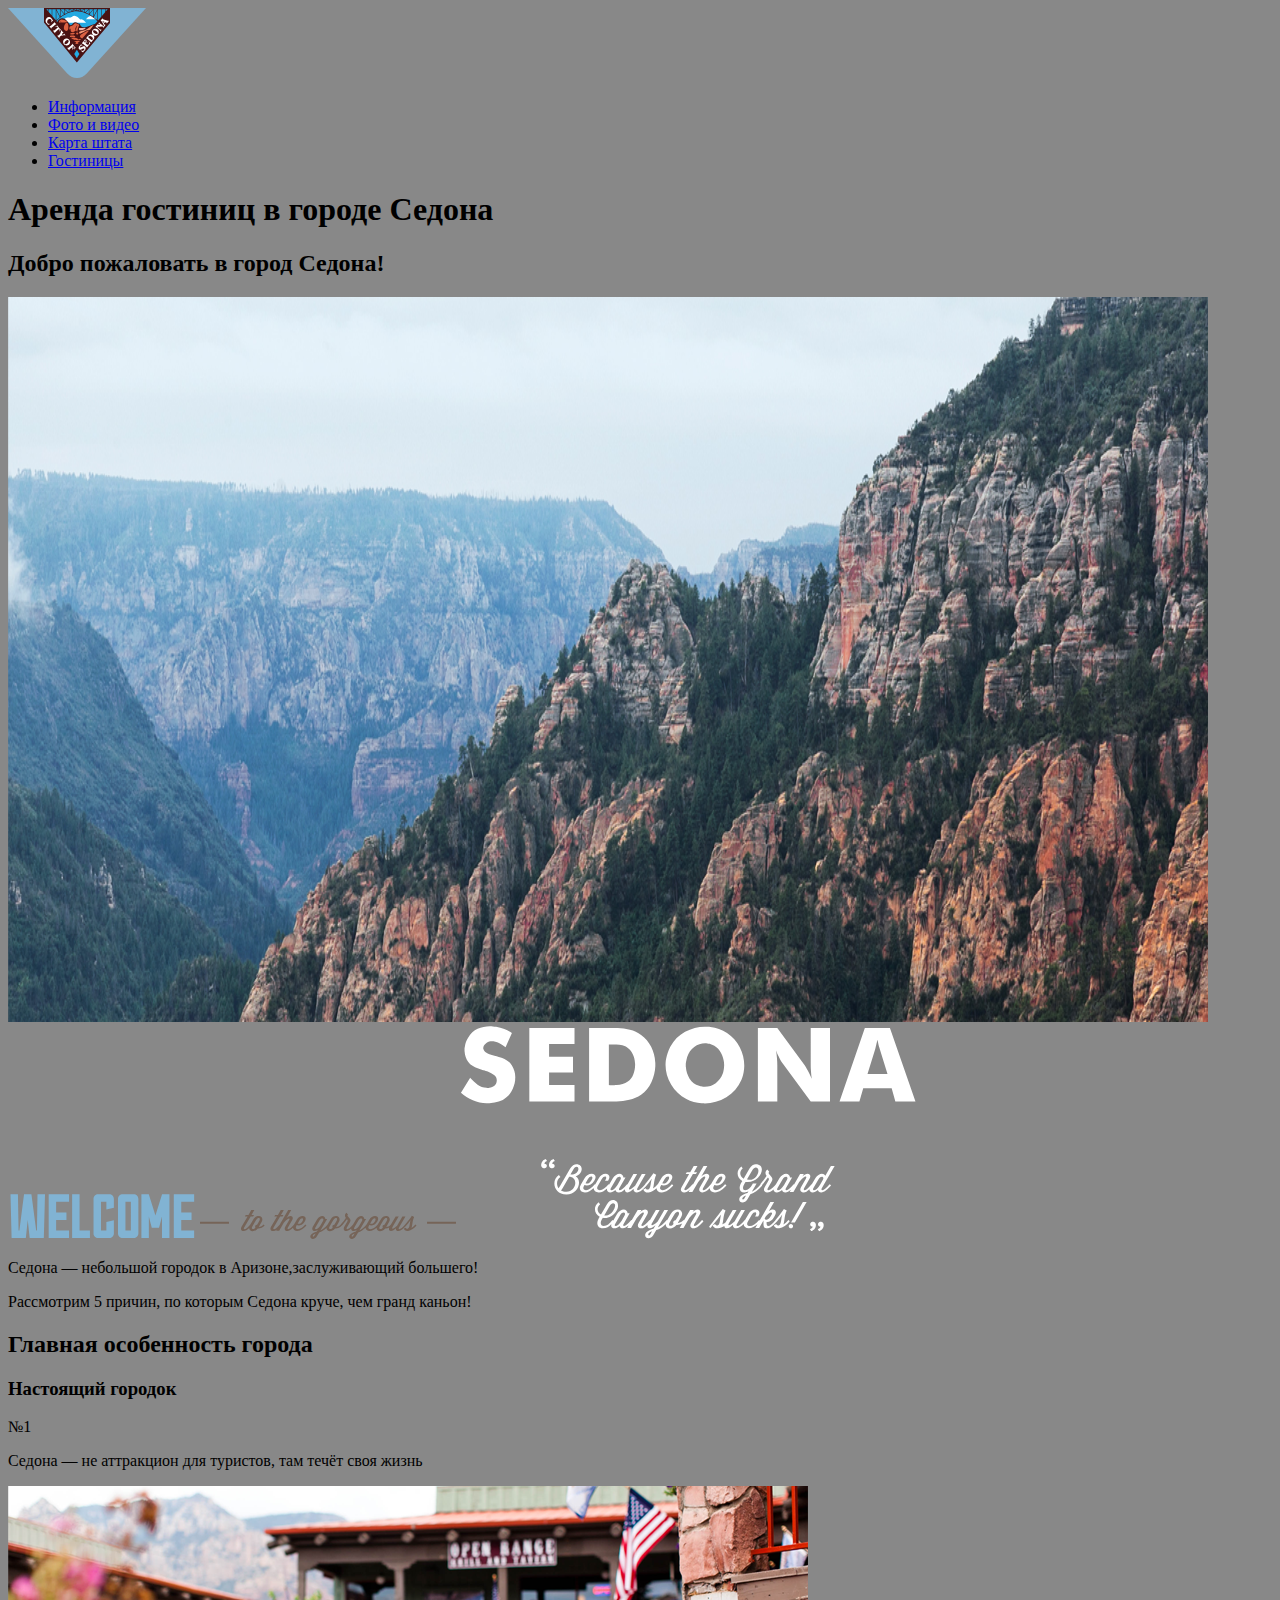
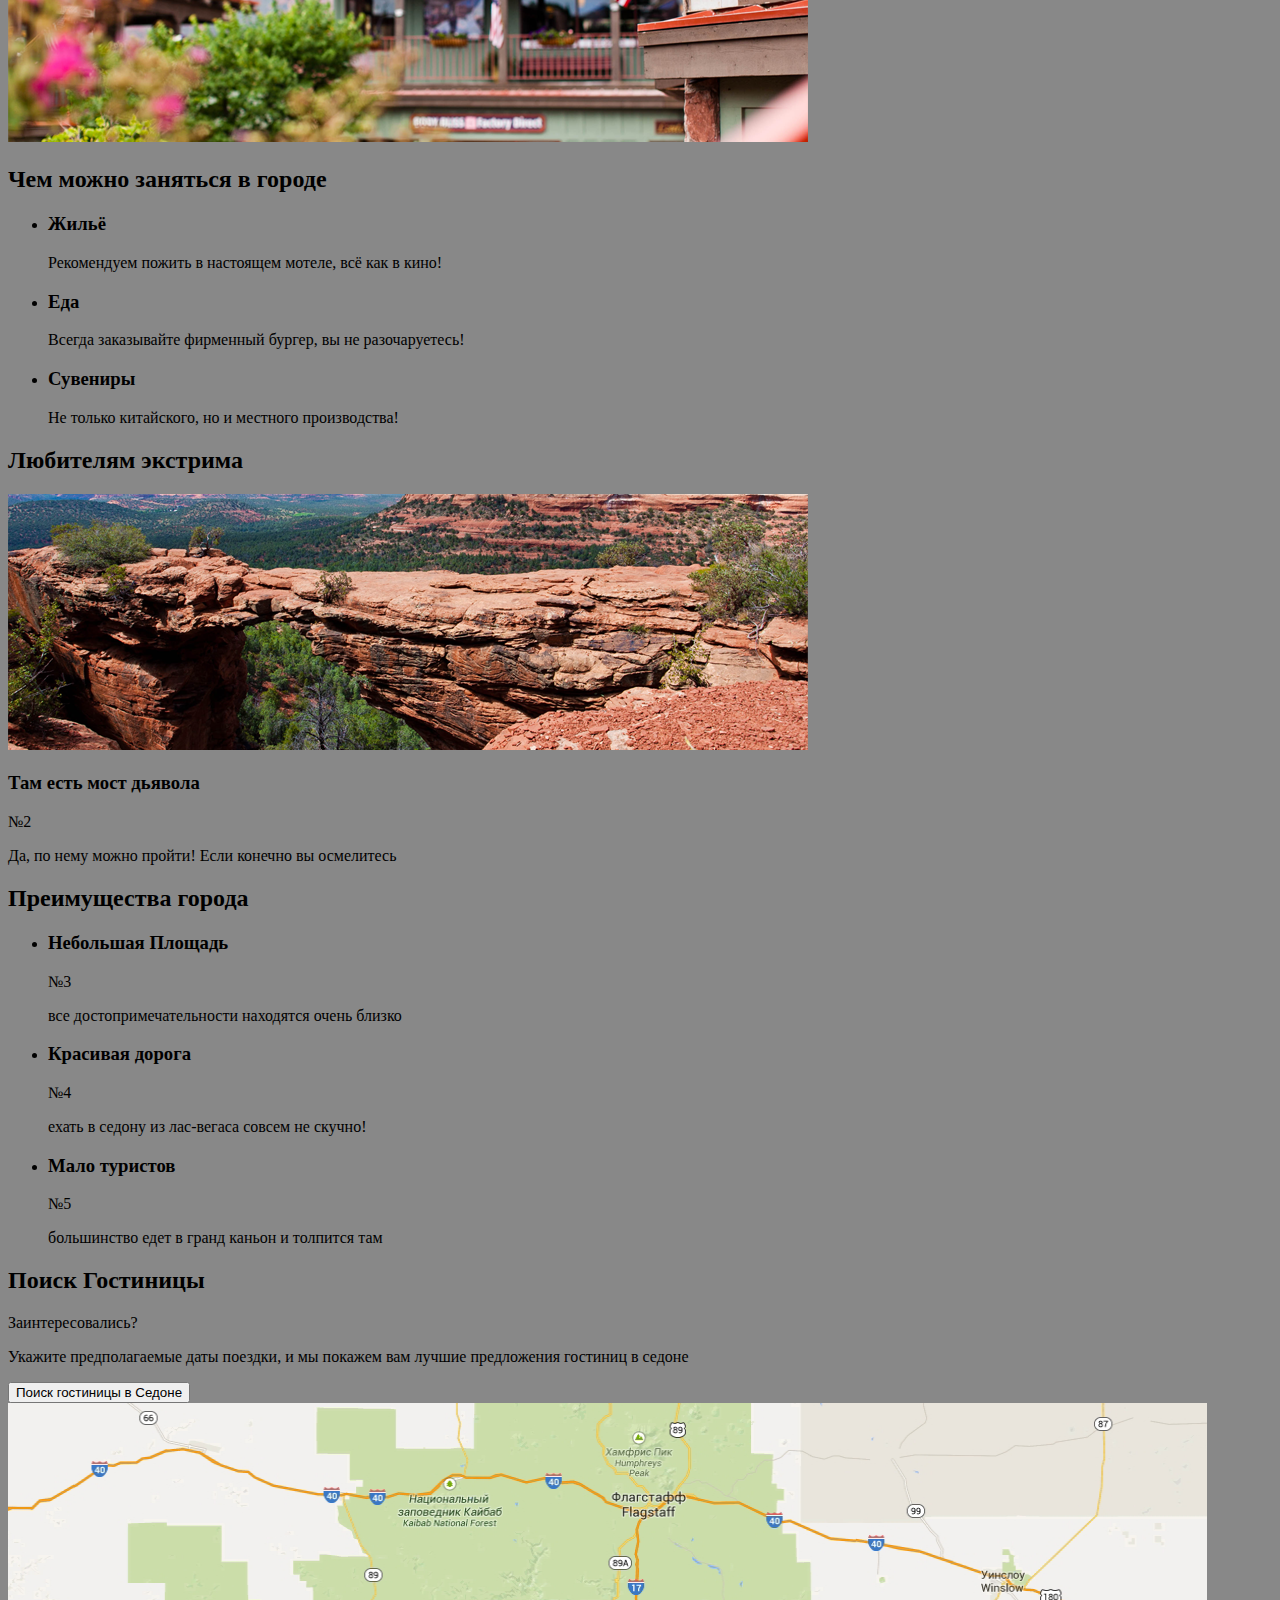
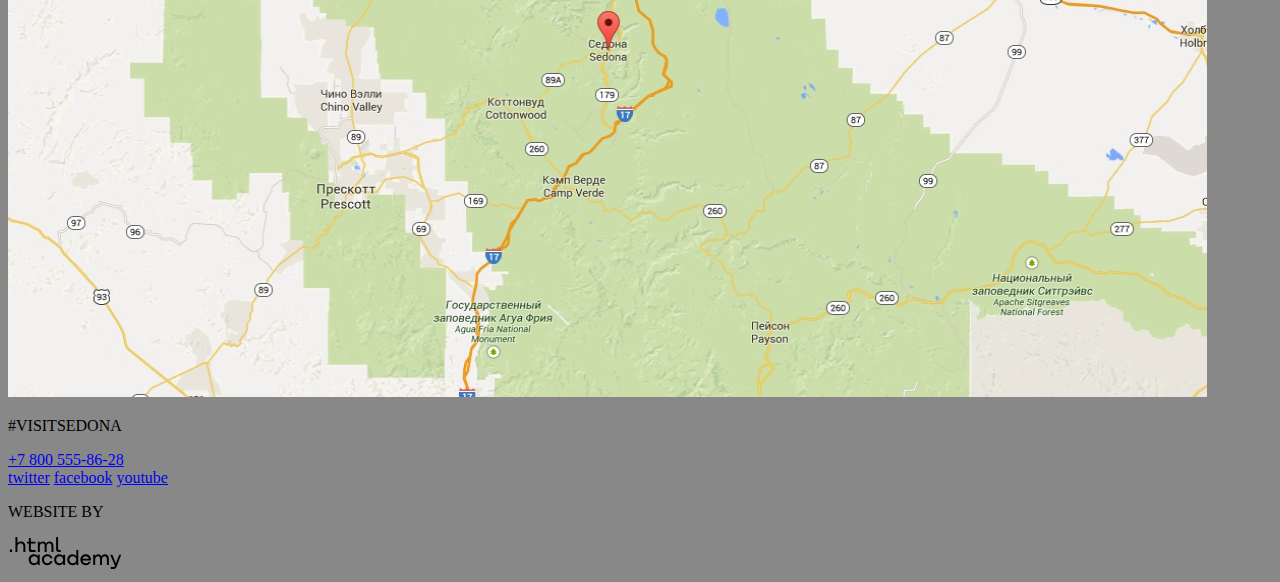
<file: index.html>
<!DOCTYPE html>
<html class="page" lang="ru">
  <head>
    <meta charset="utf-8">
    <title>HTML Academy: Седона</title>
    <link rel="stylesheet" href="css/style.css">
    <link rel="icon" href="img/favicon.ico">
    <link rel="apple-touch-icon" href="img/favicon/180.png">
    <link rel="manifest" href="manifest.webmanifest">
    <link rel="icon" href="favicon.ico">
  </head>
  <body class="page-body">
    <header>
      <nav>
        <a href=""><img src="img/site-logo.svg" width="138" height="70" alt="site-logo"> </a>
        <ul>
          <li><a href="#"> Информация</a></li>
          <li><a href="#"> Фото и видео</a></li>
          <li><a href="#">Карта штата</a></li>
          <li><a href="catalog.html">Гостиницы</a></li>
        </ul>
      </nav>
    </header>
    <main>
      <h1>Аренда гостиниц в городе Седона</h1>
      <section>
        <h2>Добро пожаловать в город Седона!</h2>
        <img src="img/sedona-background.png" width="1200" height="725" alt="sedona-because-the-grand-canyon-worse">
        <img src="img/welcome.svg" width="188" height="45" alt="welcome">
        <img src="img/to-the-gorgeous.svg" width="256" height="29" alt="to-the-gorgeous">
        <img src="img/sedona-because-the.svg" width="457" height="213" alt="sedona-because-the">
        <p>Седона — небольшой городок в Аризоне,заслуживающий большего!</p>
        <p>Рассмотрим 5 причин, по которым Седона круче, чем гранд каньон!</p>
      </section>
      <section>
        <h2>Главная особенность города</h2>
        <div>
          <h3>Настоящий городок</h3>
          <p>№1</p>
          <p>Седона — не аттракцион для туристов, там течёт своя жизнь</p>
        </div>
          <img src="img/real-city-background.png" width="800" height="256" alt="real-city">
      </section>
      <section>
        <h2>Чем можно заняться в городе</h2>
        <ul>
          <li>
            <h3>Жильё</h3>
            <p>Рекомендуем пожить в настоящем мотеле, всё как в кино!</p>
          </li>
          <li>
            <h3>Еда</h3>
            <p>Всегда заказывайте фирменный бургер, вы не разочаруетесь!</p>
          </li>
          <li>
            <h3>Сувениры</h3>
            <p>Не только китайского, но и местного производства!</p>
          </li>
        </ul>
      </section>
      <section>
        <h2>Любителям экстрима</h2>
        <img src="img/devil-bridge-background.png" width="800" height="256" alt="devils-bridge">
        <div>
          <h3>Там есть мост дьявола</h3>
          <p>№2</p>
          <p>Да, по нему можно пройти! Если конечно вы осмелитесь</p>
        </div>
      </section>
      <section>
        <h2>Преимущества города</h2>
        <ul>
          <li>
            <h3>Небольшая Площадь</h3>
            <p>№3</p>
            <p>все достопримечательности находятся очень близко</p>
          </li>
          <li>
            <h3>Красивая дорога</h3>
            <p>№4</p>
            <p>ехать в седону из лас-вегаса совсем не скучно!</p>
          </li>
          <li>
            <h3>Мало туристов</h3>
            <p>№5</p>
            <p>большинство едет в гранд каньон и толпится там</p>
          </li>
        </ul>
      </section>
      <section>
        <h2>Поиск Гостиницы</h2>
        <p>Заинтересовались?</p>
        <p>Укажите предполагаемые даты поездки, и мы покажем вам лучшие предложения гостиниц в седоне</p>
        <button type="button">Поиск гостиницы в Седоне</button>
        <img src="img/map-image.png" width="1199" height="594" alt="sedona-city-map">
      </section>
    </main>
    <footer>
      <div>
       <p>#VISITSEDONA</p>
       <a href="tel:+78005558628">+7 800 555-86-28</a>
      </div>
      <div>
        <a href="https://twitter.com">twitter</a>
        <a href="https://facebook.com">facebook</a>
        <a href="https://youtube.com">youtube</a>
      </div>
      <div>
        <p>WEBSITE BY</p>
        <a href="https://htmlacademy.ru/profession/frontender"><img src="img/logo_htmlacademy.svg" width="115" height="33" alt="academy-logo"></a>
      </div>
    </footer>
  </body>
</html>
</file>
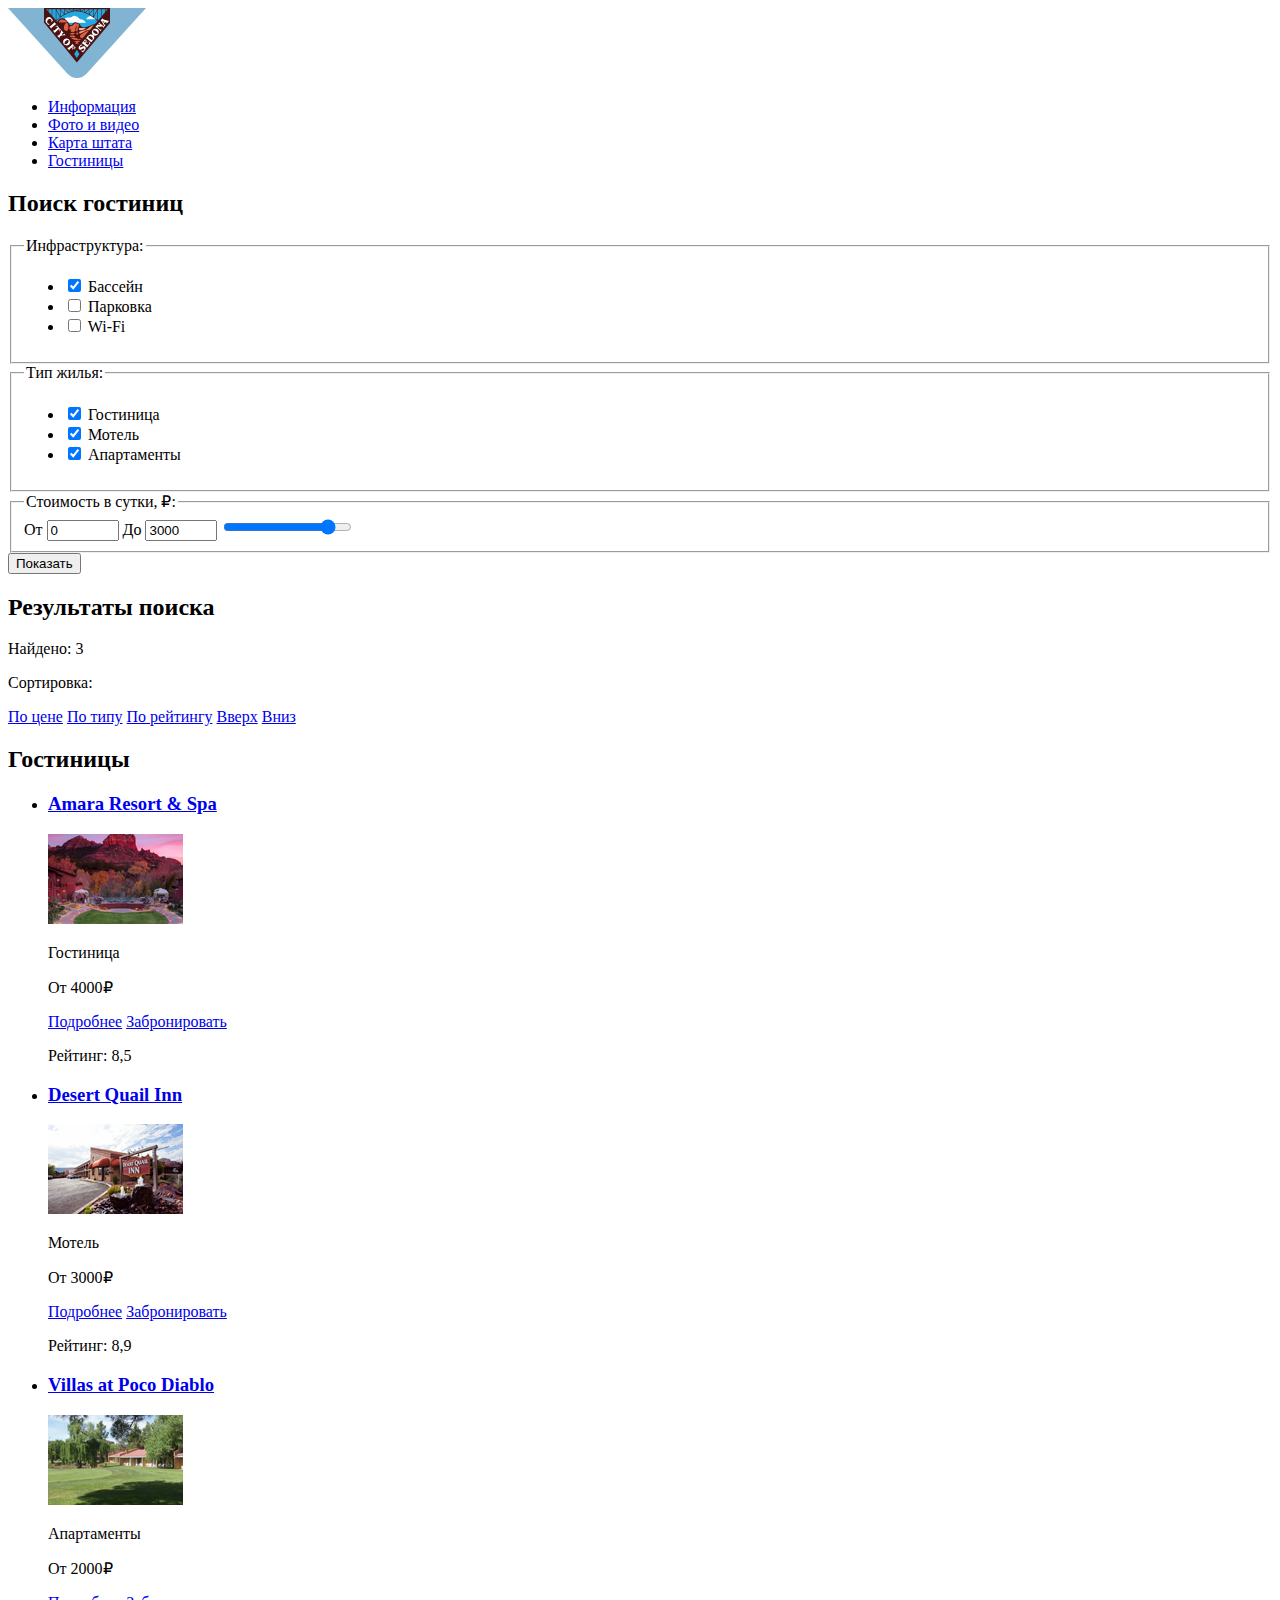
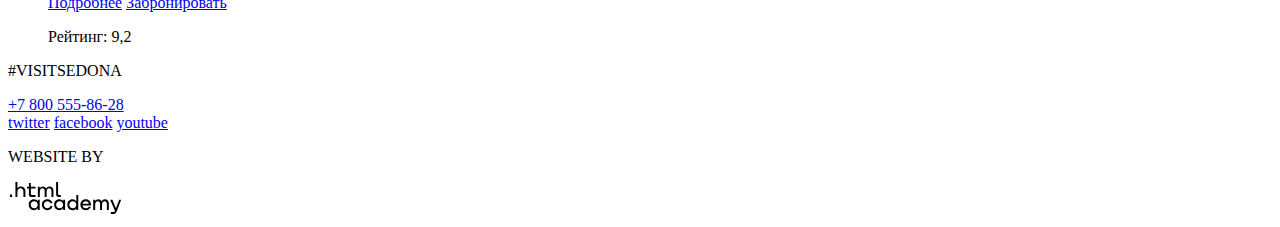
<file: catalog.html>
<!DOCTYPE html>
<html lang="ru">
  <head>
    <meta charset="utf-8">
    <title>Каталог Седона</title>
    <link rel="stylesheet" href="css/style.css">
    <link rel="icon" href="img/favicon.ico">
    <link rel="apple-touch-icon" href="img/favicon/180.png">
    <link rel="manifest" href="manifest.webmanifest">
    <link rel="icon" href="favicon.ico">
  </head>
  <body>
    <header>
      <nav>
        <a href="index.html"><img src="img/site-logo.svg" width="138" height="70" alt="site-logo"> </a>
        <ul>
          <li><a href="#">Информация</a></li>
          <li><a href="#">Фото и видео</a></li>
          <li><a href="#">Карта штата</a></li>
          <li><a href="catalog.html">Гостиницы</a></li>
        </ul>
      </nav>
    </header>
    <main>
      <section>
        <h2>Поиск гостиниц</h2>
          <form method="get" action="https://echo.htmlacademy.ru">
            <fieldset>
              <legend>Инфраструктура:</legend>
              <ul>
                <li>
                  <input type="checkbox" name="pool" id="filter-pool" checked>
                  <label for="filter-pool">Бассейн</label>
                </li>
                <li>
                  <input type="checkbox" name="parking" id="filter-parking">
                  <label for="filter-parking">Парковка</label>
                </li>
                <li>
                  <input type="checkbox" name="wi-fi" id="filter-wi-fi">
                  <label for="filter-wi-fi">Wi-Fi</label>
                </li>
              </ul>
            </fieldset>
            <fieldset>
              <legend>Тип жилья:</legend>
              <ul>
                <li>
                  <input type="checkbox" name="hotel" id="filter-hotel" checked>
                  <label for="filter-hotel">Гостиница</label>
                </li>
                <li>
                  <input type="checkbox" name="motel" id="filter-motel" checked>
                  <label for="filter-motel">Мотель</label>
                </li>
                <li>
                  <input type="checkbox" name="apartments" id="filter-apartments" checked>
                  <label for="filter-apartments">Апартаменты</label>
                </li>
              </ul>
            </fieldset>
            <fieldset>
              <legend>Стоимость в сутки, ₽:</legend>
              <label for="ot">От</label>
              <input type="number" id="ot" name="cost" min="10" max="3500" value="0">
              <label for="do">До</label>
              <input type="number" id="do" name="cost" min="10" max="3500" value="3000">
              <input type="range" name="cost" min="10" max="3500" step="10" value="3000">
            </fieldset>
            <button type="submit">Показать</button>
          </form>
      </section>
      <section>
        <h2>Результаты поиска</h2>
        <p>Найдено: <span>3</span></p>
        <p>Сортировка:</p>
        <a href="#">По цене</a>
        <a href="#">По типу</a>
        <a href="#">По рейтингу</a>
        <a href="#">Вверх</a>
        <a href="#">Вниз</a>
      </section>
      <section>
        <h2>Гостиницы</h2>
        <ul>
          <li>
            <h3><a href="#">Amara Resort & Spa</a></h3>
            <img src="img/amara-resotrt-image.png" width="135" height="90" alt="amara-resort">
            <p>Гостиница</p>
            <p>От 4000₽</p>
            <a href="#"> Подробнее</a>
            <a href="#"> Забронировать</a>
            <div>
              <span></span>
              <span></span>
              <span></span>
              <span></span>
              <p>Рейтинг: 8,5</p> 
            </div>
          </li>
          <li>
            <h3><a href="#">Desert Quail Inn</a></h3>
            <img src="img/desert-quail-image.png" width="135" height="90" alt="desert-quail">
            <p>Мотель</p>
            <p>От 3000₽</p>
            <a href="#"> Подробнее</a>
            <a href="#"> Забронировать</a>
            <div>
              <span></span>
              <span></span>
              <span></span>
              <p>Рейтинг: 8,9</p> 
            </div>
          </li>
          <li>
            <h3><a href="#">Villas at Poco Diablo</a></h3>
            <img src="img/villas-at-poco-image.png" width="135" height="90" alt="villas-at-poco-diablo">
            <p>Апартаменты</p>
            <p>От 2000₽</p>
            <a href="#"> Подробнее</a>
            <a href="#"> Забронировать</a>
            <div>
              <span></span>
              <span></span>
              <p>Рейтинг: 9,2</p> 
            </div>
          </li>
        </ul>
      </section>
    </main>
    <footer>
      <div>
        <p>#VISITSEDONA</p>
        <a href="tel:+78005558628">+7 800 555-86-28</a>
      </div>
      <div>
        <a href="https://twitter.com">twitter</a>
        <a href="https://facebook.com">facebook</a>
        <a href="https://youtube.com">youtube</a>
      </div>
      <div>
        <p>WEBSITE BY</p>
        <a href="https://htmlacademy.ru/profession/frontender"><img src="img/logo_htmlacademy.svg" width="115" height="33" alt="academy-logo"></a>
      </div>
    </footer>
  </body>
</html>
</file>
<file: css/style.css>
:root {
    --gray-basic: #888888;
}


.page-body {
    background-color: var(--gray-basic);
}
</file>
